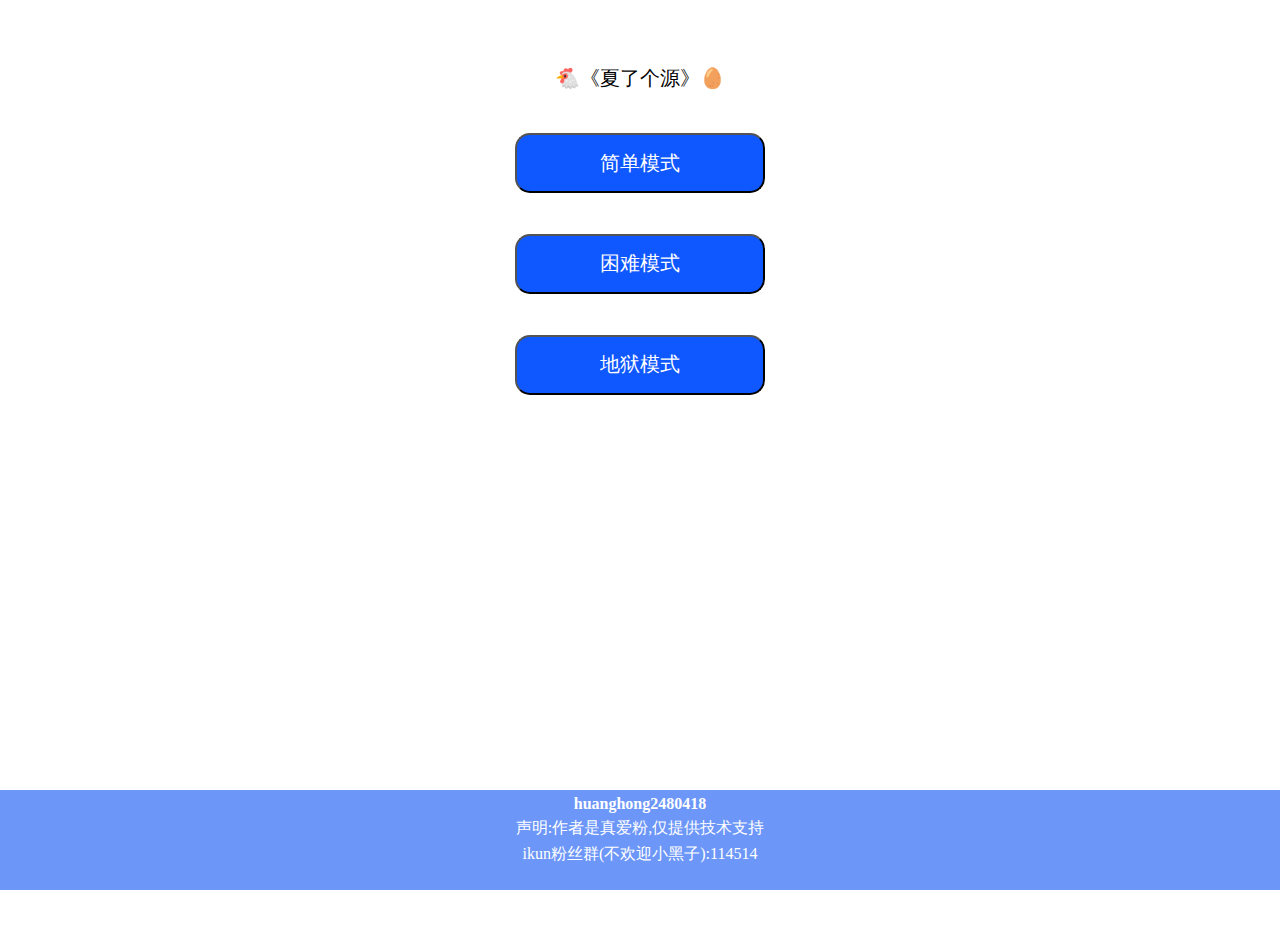
<file: index.html>
<!DOCTYPE html>
<html lang="en">

<head>
    <meta charset="UTF-8">
    <meta http-equiv="X-UA-Compatible" content="IE=edge">
    <meta name="viewport" content="width=device-width, initial-scale=1.0">
    <title>🐔夏了个源🥚</title>
    <link rel="stylesheet" href="./favicon.ico">
</head>
<style>
    * {
        margin: 0;
        padding: 0;
    }

    body {
        display: flex;
        justify-content: center;
    }

    html,
    body {
        overflow: hidden;
        height: 100%;
    }

    .choice {
        display: block;
        height: 100vh;
        margin-top: 45px;
    }
    .difficulty {
        height: 370px;
        width: 300px;
        background-color: #ffffff;
        display: flex;
        flex-direction: column;
        justify-content: space-around;
        align-items: center;
        border-radius: 1.25rem;
    }

    .difficulty button {
        width: 250px;
        height: 60px;
        background-color: #0f57ff;
        font-size: 20px;
        color: #fff;
        border-radius: 15px;
    }

    .difficulty p {
        font-size: 20px;
    }
    .footer{
        position: fixed;
        left: 0;
        bottom: 10px;
        width: 100%;
        height: 95px;
        background-color: #6c96f8; 
        color: #ffffff;
        display: flex;
        justify-content: flex-start;
        align-items: center;
        flex-direction: column;
        padding-top: 5px;
    }
    .footer p{
        margin-top: 5px;
    }

</style>

<body>
    <div class="choice">
        <div class="difficulty">
            <p>🐔《夏了个源》🥚</p>
            <button class="simple">简单模式</button>
            <button class="hard">困难模式</button>
            <button class="hell">地狱模式</button>
        </div>
    </div>
    <div class="footer">
        <strong>huanghong2480418</strong>
        <p>声明:作者是真爱粉,仅提供技术支持</p>
        <p>ikun粉丝群(不欢迎小黑子):114514</p>
    </div>
    <script>
        const btn = document.querySelector('.difficulty')
            const choice = document.querySelector('.choice')

            btn.addEventListener('click', function (e) {
                if (e.target.innerHTML === '简单模式') {
                    localStorage.setItem('ikun', '3')
                    btnHide()
                }
                if (e.target.innerHTML === '困难模式') {
                    localStorage.setItem('ikun', '18')
                    btnHide()
                }
                if (e.target.innerHTML === '地狱模式') {
                    localStorage.setItem('ikun', '45')
                    btnHide()
                }
            })

            function btnHide() {
                choice.style.display = 'none'
                location.href = "./game.html"
            }
    </script>


</body>

</html>
</file>
